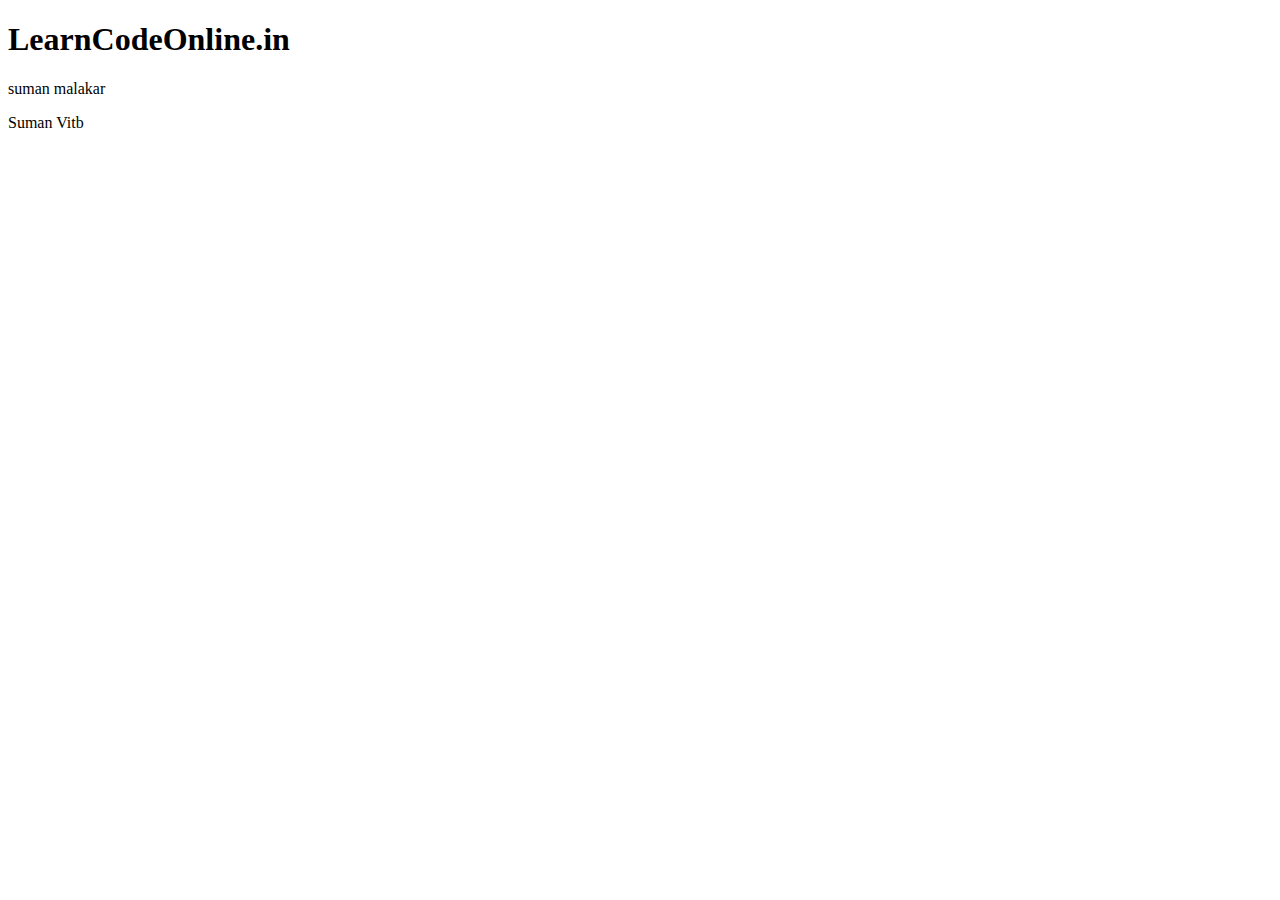
<file: 04_Dom/01dom/index.html>
<!DOCTYPE html>
<html lang="en">
<head>
  <meta charset="UTF-8">
  <meta http-equiv="X-UA-Compatible" content="IE=edge">
  <meta name="viewport" content="width=device-width, initial-scale=1.0">
  <title>Document</title>
</head>
<body>
  <div>
    <h1 class="title">LearnCodeOnline.in</h1>
   <div class="container">
     suman malakar

     <p>Suman Vitb</p>

   </div>
  </div>
</body>
</html>
</file>
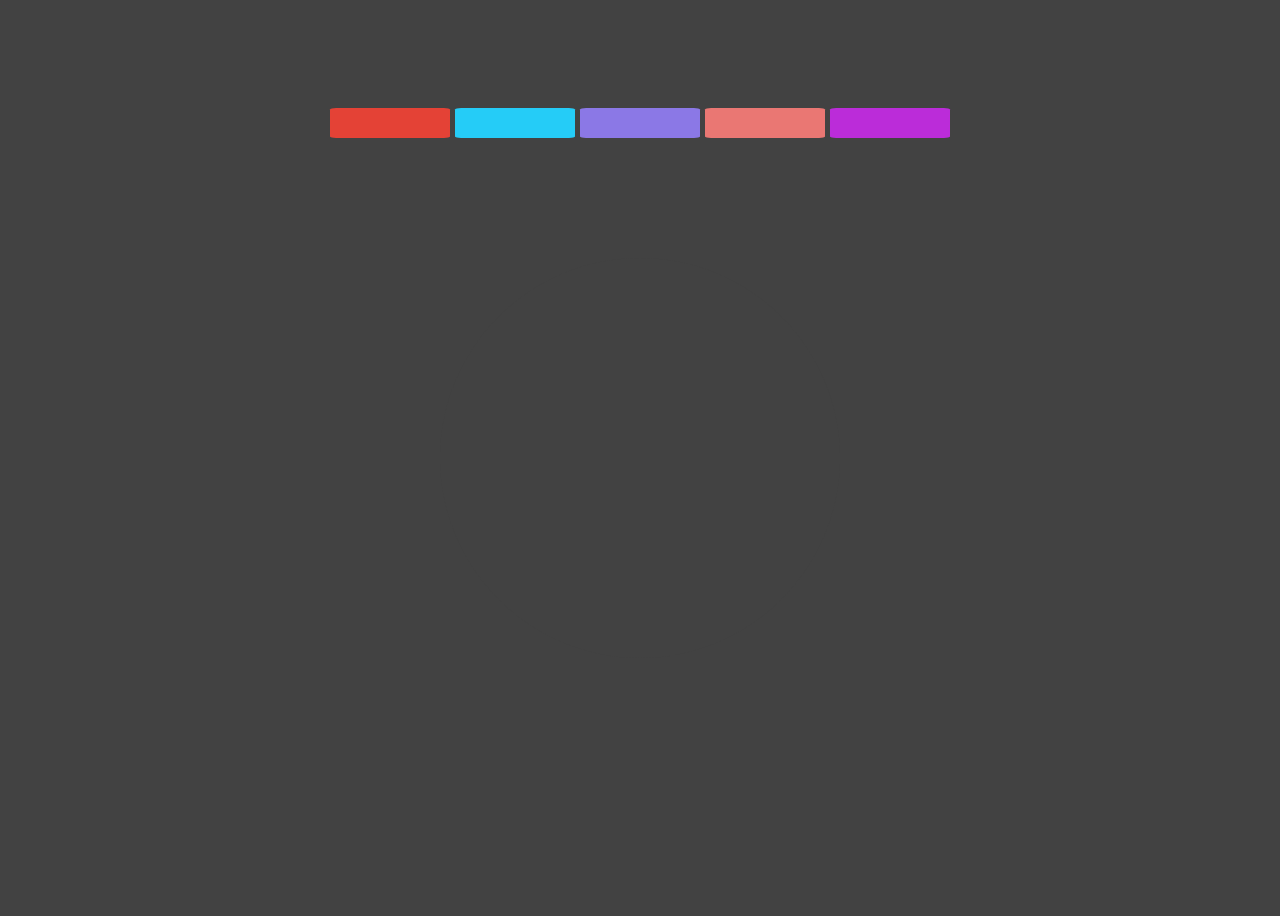
<file: 04_Dom/01dom/proj2/index.html>
<!DOCTYPE html>
<html lang="en">
  <head>
    <meta charset="UTF-8" />
    <meta name="viewport" content="width=device-width, initial-scale=1.0" />
    <meta http-equiv="X-UA-Compatible" content="ie=edge" />
    <title>LearnCodeOnline</title>
    <link rel="stylesheet" href="./style.css" />
  </head>
  <body>
    <div class="color-hover">
      <div class="color red"></div>
      <div class="color cyan"></div>
      <div class="color violet"></div>
      <div class="color orange"></div>
      <div class="color pink"></div>
    </div>
    <div class="center"></div>
    <script src="../proj2/scripts.js"></script>
  </body>
</html>
</file>
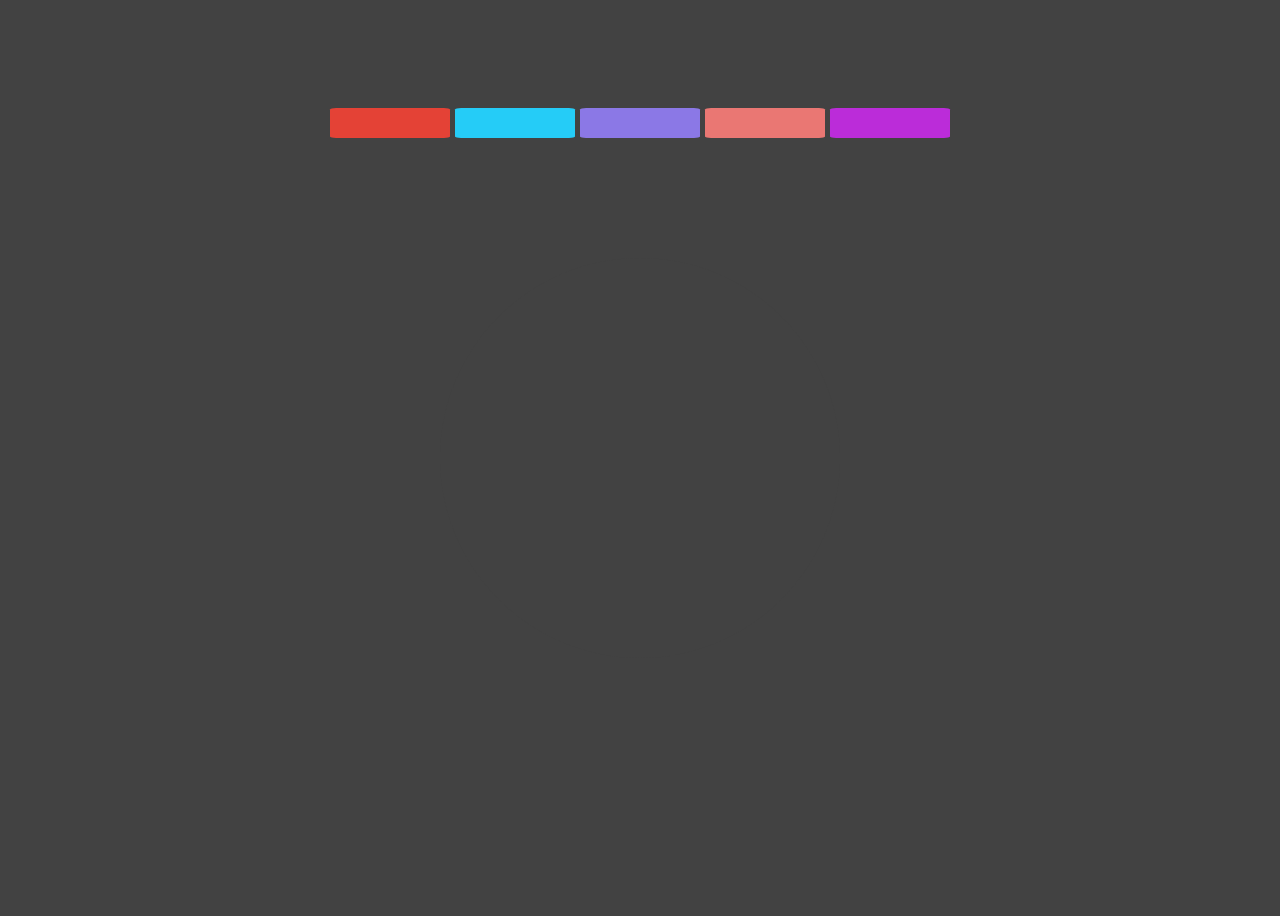
<file: 04_Dom/01dom/proj2final/index.html>
<!DOCTYPE html>
<html lang="en">
  <head>
    <meta charset="UTF-8" />
    <meta name="viewport" content="width=device-width, initial-scale=1.0" />
    <meta http-equiv="X-UA-Compatible" content="ie=edge" />
    <title>LearnCodeOnline</title>
    <link rel="stylesheet" href="./style.css" />
  </head>
  <body>
    <div class="color-hover">
      <div class="color red"></div>
      <div class="color cyan"></div>
      <div class="color violet"></div>
      <div class="color orange"></div>
      <div class="color pink"></div>
    </div>
    <div class="center"></div>
    <script src="./scripts.js"></script>
  </body>
</html>
</file>
<file: 04_Dom/01dom/proj2/style.css>
body {
  background: rgb(66, 66, 66);
  min-height: 100vh;
  display: flex;
  justify-content: center;
  align-items: center;
  position: relative;
}

.red {
  background: #e44236;
  margin-right: 5px;
}
.cyan {
  background: #25ccf7;
  margin-right: 5px;
}
.violet {
  background: #8b78e6;
  margin-right: 5px;
}
.orange {
  background: #ea7773;
  margin-right: 5px;
}
.pink {
  background: #bb2cd9;
}

.center {
  min-width: 400px;
  height: 400px;
  background: rgb(66, 66, 66);
  border-radius: 100%;
  transition: 0.2s ease-in-out all;
}
.color-hover {
  position: absolute;
  top: 10%;
  bottom: 0;
  left: 50%;
  transform: translateX(-50%);
  padding: 10px;
  display: flex;
  justify-content: center;
  flex-direction: row;
}
.text {
  padding: 10px;
  color: #ffffff;
}
.color {
  width: 120px;
  height: 30px;
  border-radius: 5%;
  margin-bottom: 30px;
}
.color:hover {
  cursor: pointer;
}
.color:last-child {
  margin-bottom: 0;
}
</file>
<file: 04_Dom/01dom/proj2final/style.css>
body {
  background: rgb(66, 66, 66);
  min-height: 100vh;
  display: flex;
  justify-content: center;
  align-items: center;
  position: relative;
}
.red {
  background: #e44236;
  margin-right: 5px;
}
.cyan {
  background: #25ccf7;
  margin-right: 5px;
}
.violet {
  background: #8b78e6;
  margin-right: 5px;
}
.orange {
  background: #ea7773;
  margin-right: 5px;
}
.pink {
  background: #bb2cd9;
}

.center {
  min-width: 400px;
  height: 400px;
  background: rgb(66, 66, 66);
  border-radius: 100%;
  transition: 0.2s ease-in-out all;
}
.color-hover {
  position: absolute;
  top: 10%;
  bottom: 0;
  left: 50%;
  transform: translateX(-50%);
  padding: 10px;
  display: flex;
  justify-content: center;
  flex-direction: row;
}
.text {
  padding: 10px;
  color: #ffffff;
}
.color {
  width: 120px;
  height: 30px;
  border-radius: 5%;
  margin-bottom: 30px;
}
.color:hover {
  cursor: pointer;
}
.color:last-child {
  margin-bottom: 0;
}
</file>
